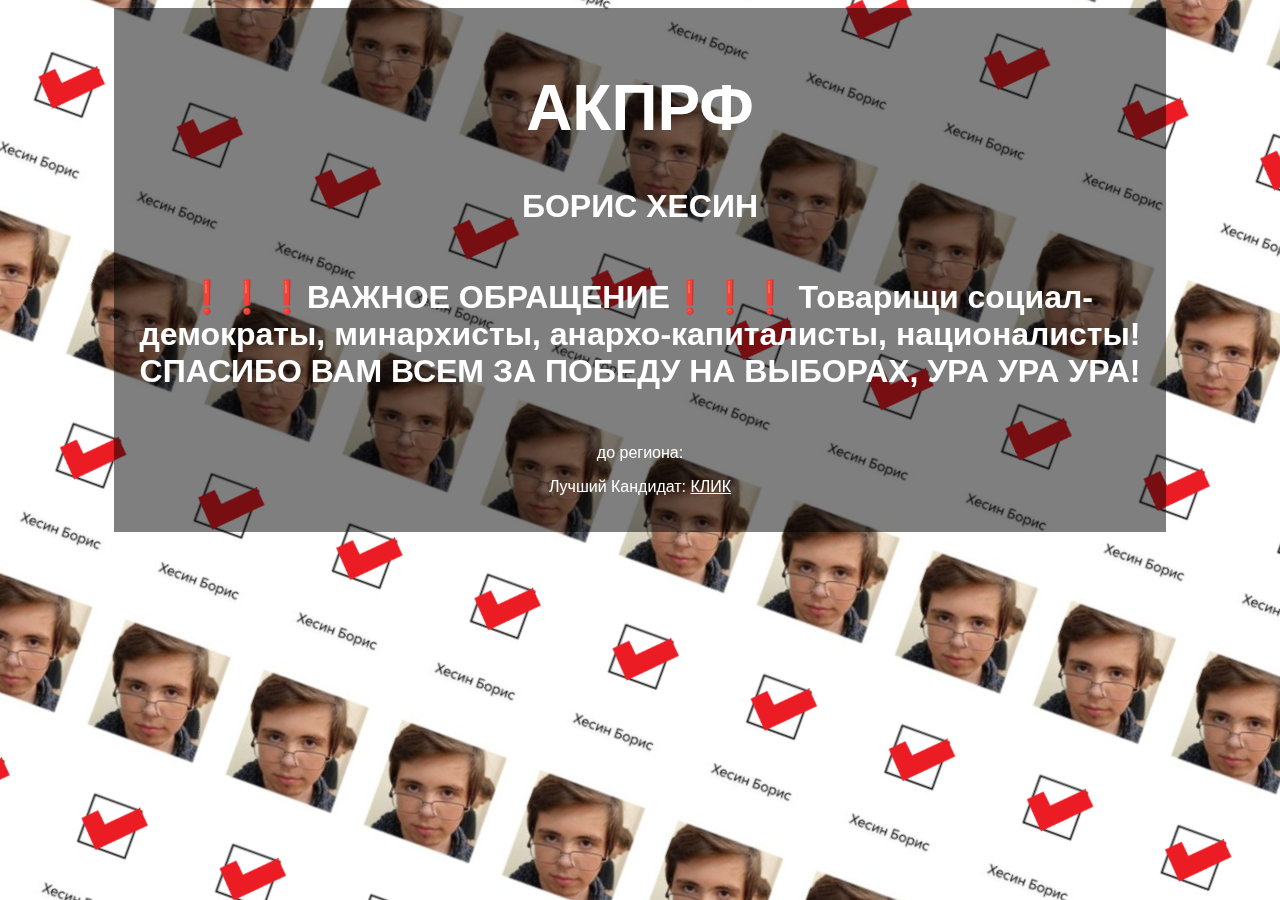
<file: index.html>
<!DOCTYPE html>
<link rel="manifest" href="/manifest.json">
<meta name="viewport" content="width=device-width, initial-scale=1">
<html lang="en">
<head>
    <link rel="shortcut icon" type="image/x-icon" href="icon.ico" />
    <meta charset="UTF-8">
    <title>АКПРФ</title>
    <link rel="stylesheet" type="text/css" href="index.css">
</head>
<body>
<div id="back">
    <div class="subBack"></div>
    <div class="subBack"></div>
    <div class="subBack"></div>
    <div class="subBack"></div>
    <div class="subBack"></div>
    <div class="subBack"></div>
    <div class="subBack"></div>
    <div class="subBack"></div>
    <div class="subBack"></div>
    <div class="subBack"></div>
    <div class="subBack"></div>
    <div class="subBack"></div>
    <div class="subBack"></div>
    <div class="subBack"></div>
    <div class="subBack"></div>
    <div class="subBack"></div>
    <div class="subBack"></div>
    <div class="subBack"></div>
    <div class="subBack"></div>
    <div class="subBack"></div>
    <div class="subBack"></div>
    <div class="subBack"></div>
    <div class="subBack"></div>
    <div class="subBack"></div>
    <div class="subBack"></div>
    <div class="subBack"></div>
    <div class="subBack"></div>
    <div class="subBack"></div>
    <div class="subBack"></div>
    <div class="subBack"></div>
    <div class="subBack"></div>
    <div class="subBack"></div>
</div>
<!--<canvas id="background"></canvas>-->
<div id="greeting">
<h1 id="tyanBySign">АКПРФ</h1><h4 id="credits">БОРИС ХЕСИН</h4><h5  id="getMail"><a>❗️❗️❗️ВАЖНОЕ ОБРАЩЕНИЕ❗️❗️❗️
Товарищи социал-демократы, минархисты, анархо-капиталисты, националисты!
СПАСИБО ВАМ ВСЕМ ЗА ПОБЕДУ НА ВЫБОРАХ, УРА УРА УРА!</a></h5>
    <p> до региона: </p>
    <p id="demo"></p>

    <script>
        // Set the date we're counting down to
        var countDownDate = new Date("Jan 16, 2022 9:00:00").getTime();
        // Update the count down every 1 second
        var x = setInterval(function() {
            var now = new Date().getTime();
            var distance = countDownDate - now;
            var days = Math.floor(distance / (1000 * 60 * 60 * 24));
            var hours = Math.floor((distance % (1000 * 60 * 60 * 24)) / (1000 * 60 * 60));
            var minutes = Math.floor((distance % (1000 * 60 * 60)) / (1000 * 60));
            var seconds = Math.floor((distance % (1000 * 60)) / 1000);
            document.getElementById("demo").innerHTML = days + "d " + hours + "h "
                + minutes + "m " + seconds + "s ";
            if (distance < 0) {
                clearInterval(x);
                document.getElementById("demo").innerHTML = "РЕГИОН ИДЁТ/ПРОШЁЛ";
            }
        }, 1000);
    </script>
    <p>Лучший Кандидат: <a href="https://t.me/shagulka">КЛИК</a></p>
</div>
<!--<script src="index.js"></script>-->
</body>
</html>
</file>
<file: index.css>
/*#greeting{*/
/*    position: absolute;*/
/*    left: 50%;*/
/*    top: 50%;*/
/*}*/
#back{
    /*background-image: url("tyanByBackground2.png");*/
    /*width: 1000%;*/
    /*height: 1000%;*/
    position: fixed;
    top: 50%;
    left: 50%;
    transform: translateY(-50%) translateX(-50%) rotate(20deg);
    z-index: -999;
    /*overflow:hidden;*/
    font-size: 0px;
    white-space: nowrap;
    background-color: #18242c;
}
.subBack{
    white-space: nowrap;
    display: inline-block;
    background-image: url("tyanByBackground2.png");
    width: 147px;
    height: 1000000px;
    animation-iteration-count: infinite;
    animation-direction: alternate;
    animation-duration: 200s;
}
.subBack:nth-child(odd) {
    animation-name: slideout;
}
.subBack:nth-child(even) {
    animation-name: slidein;;
}

@keyframes slidein {
    from {
       transform: translateY(-60000px);
    }

    to {
        transform: translateY(-30000px);
    }
}
@keyframes slideout {
    from {
        transform: translateY(-30000px);
    }

    to {
        transform: translateY(-60000px);
    }
}


#greeting{
    background: rgba(0,0,0,0.5);
    width: 80%;
    margin: auto;
    padding: 20px;
    text-align: center;
    font-family: Helvetica;
    color: white;
}
#tyanBySign{
    font-size: 400%;
}
#credits{
    font-size: 200%;
}
#getMail{
    font-size: 200%;
}
a{
    text-align: center;
    color: white;
}
#lol{
    transform: translateX(-50%);
    margin-left: 50%;

}
#background{
    position: absolute;
    top: 0;
    left: 0;
    z-index: -999;
}
</file>
